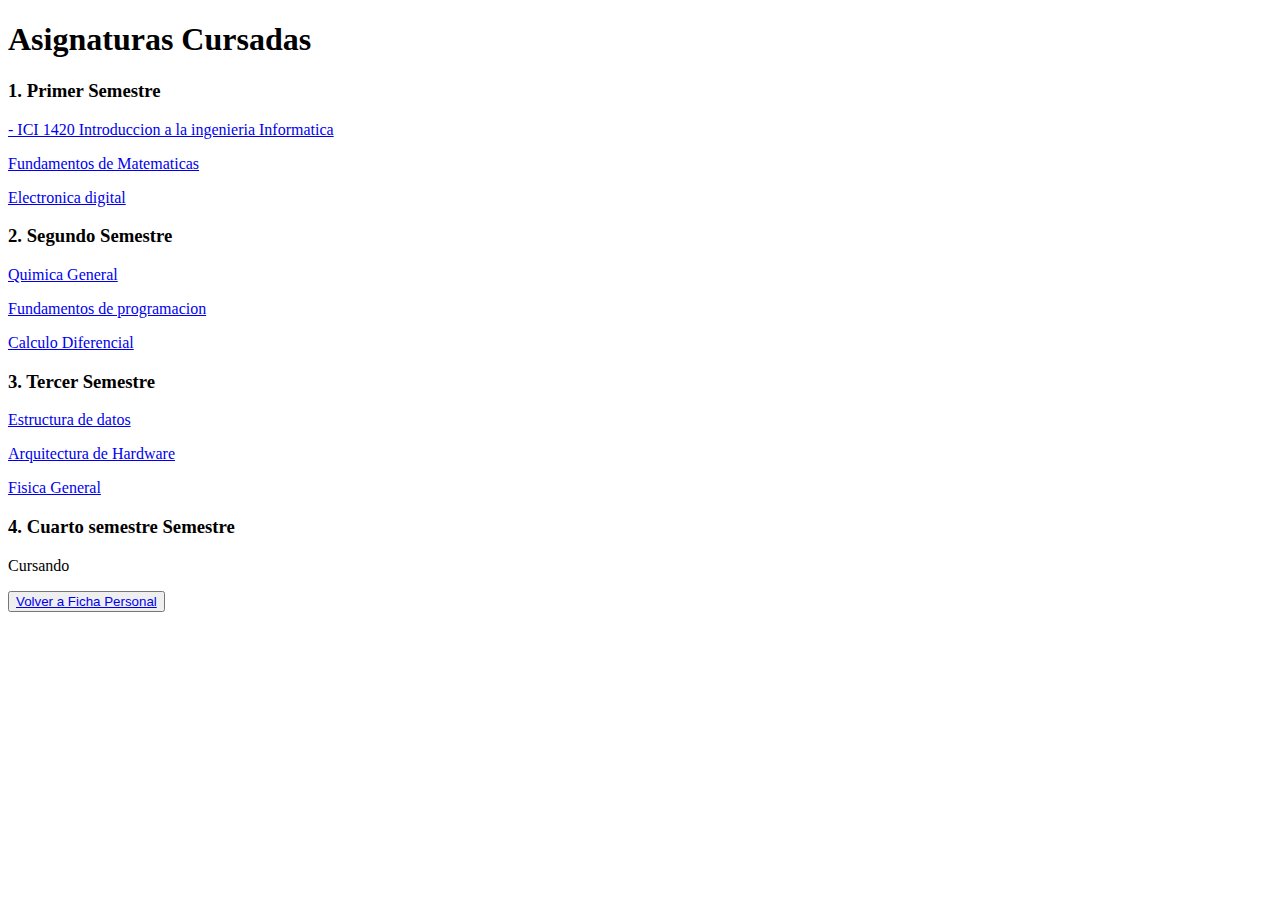
<file: Asignaturas_Cursadas.html>
<!DOCTYPE html>
<html>
    <head><h1>Asignaturas Cursadas</h1></head>
    <body>
        <h3>1. Primer Semestre </h3>
        <p></p>
            <a href="ICI1420.html">- ICI 1420 Introduccion a la ingenieria Informatica</a>
            <p></p>
            <a href="MAT1197.html">Fundamentos de Matematicas</a>
            <p></p>
            <a href="ICI1140.html">Electronica digital</a>
        <h3>2. Segundo Semestre </h3>
        <p></p>
            <a href="QUI1138.html">Quimica General</a>
            <p></p>
            <a href="ICI1142.html">Fundamentos de programacion</a>
            <p></p>
            <a href="MAT1177.html">Calculo Diferencial</a>
        <h3>3. Tercer Semestre </h3>
            <a href="ICI2240.html">Estructura de datos</a>
            <p></p>
            <a href="ICI2340.html">Arquitectura de Hardware</a>
            <p></p>
            <a href="FIS2115.html">Fisica General</a>
        <h3>4. Cuarto semestre Semestre </h3>
            <p>Cursando</p>
        
            <button><a href="index.html">Volver a Ficha Personal</a></button>
    </body>
</html>
</file>
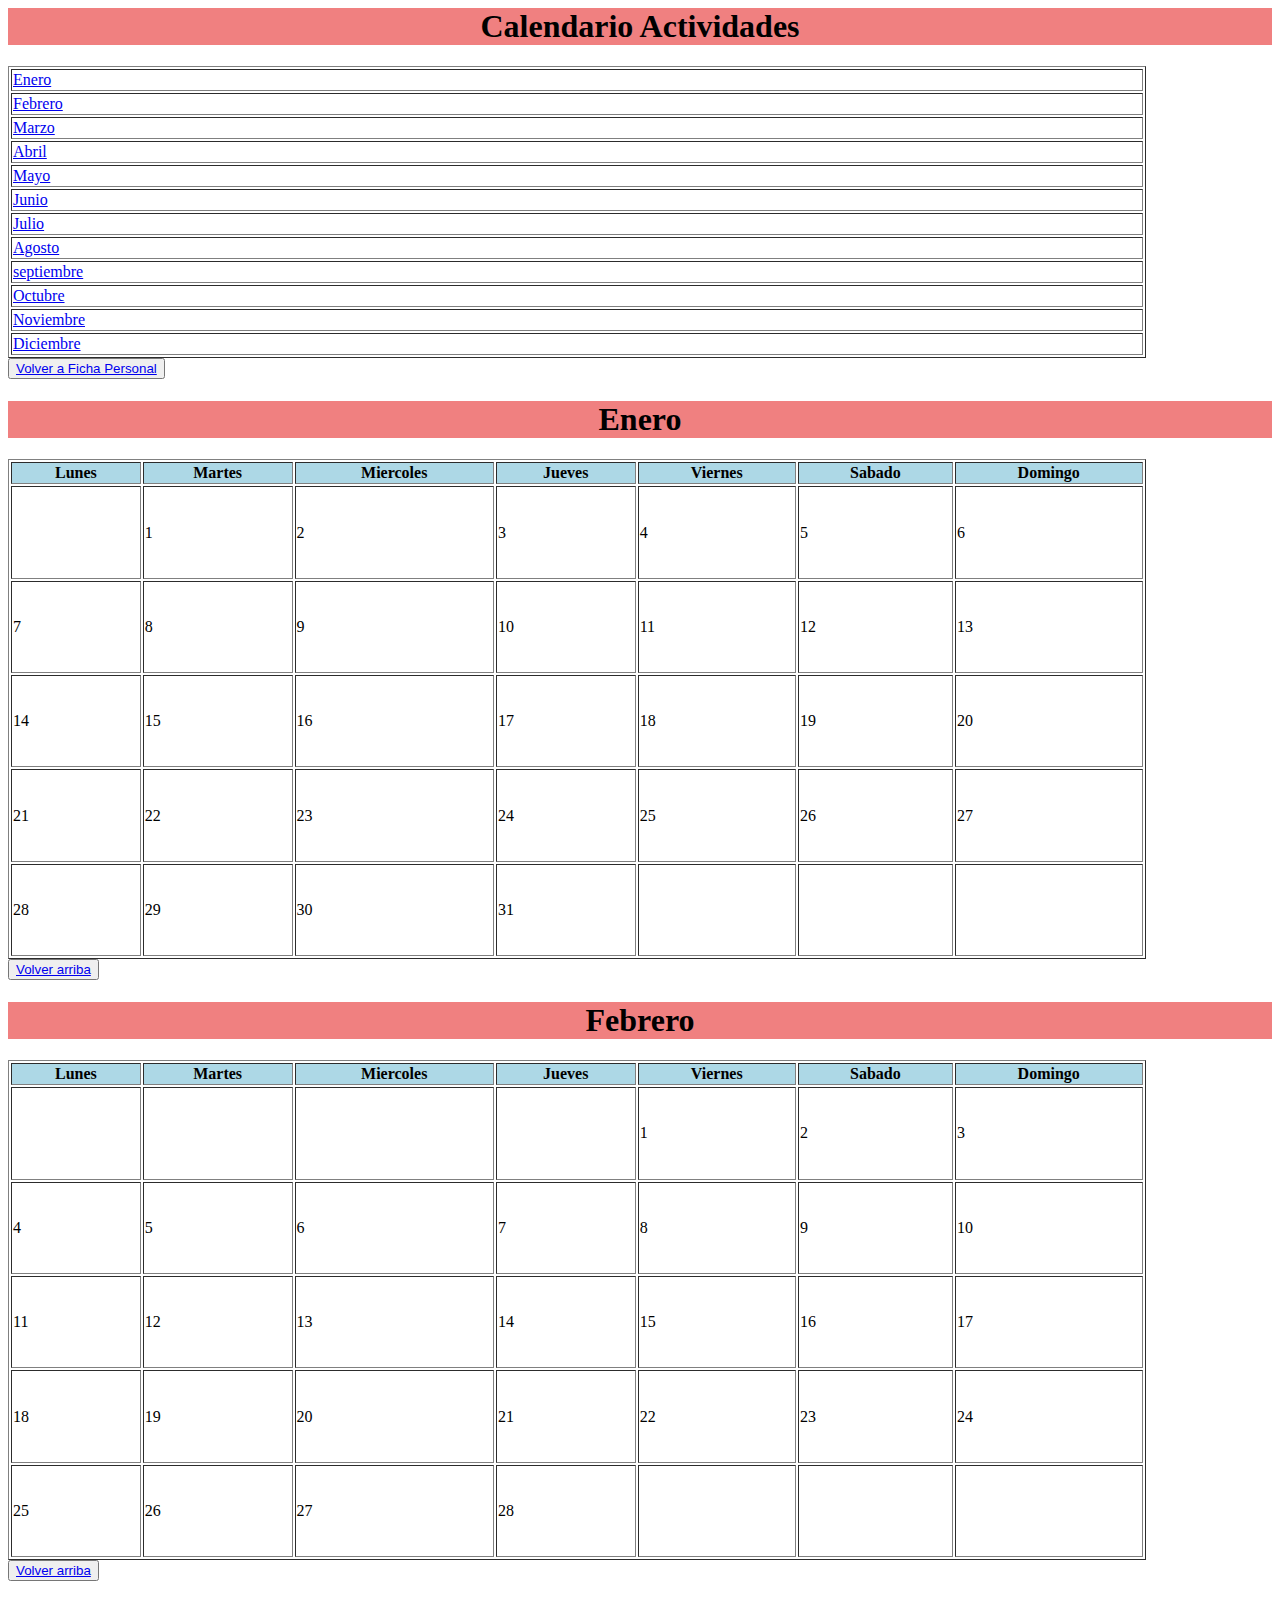
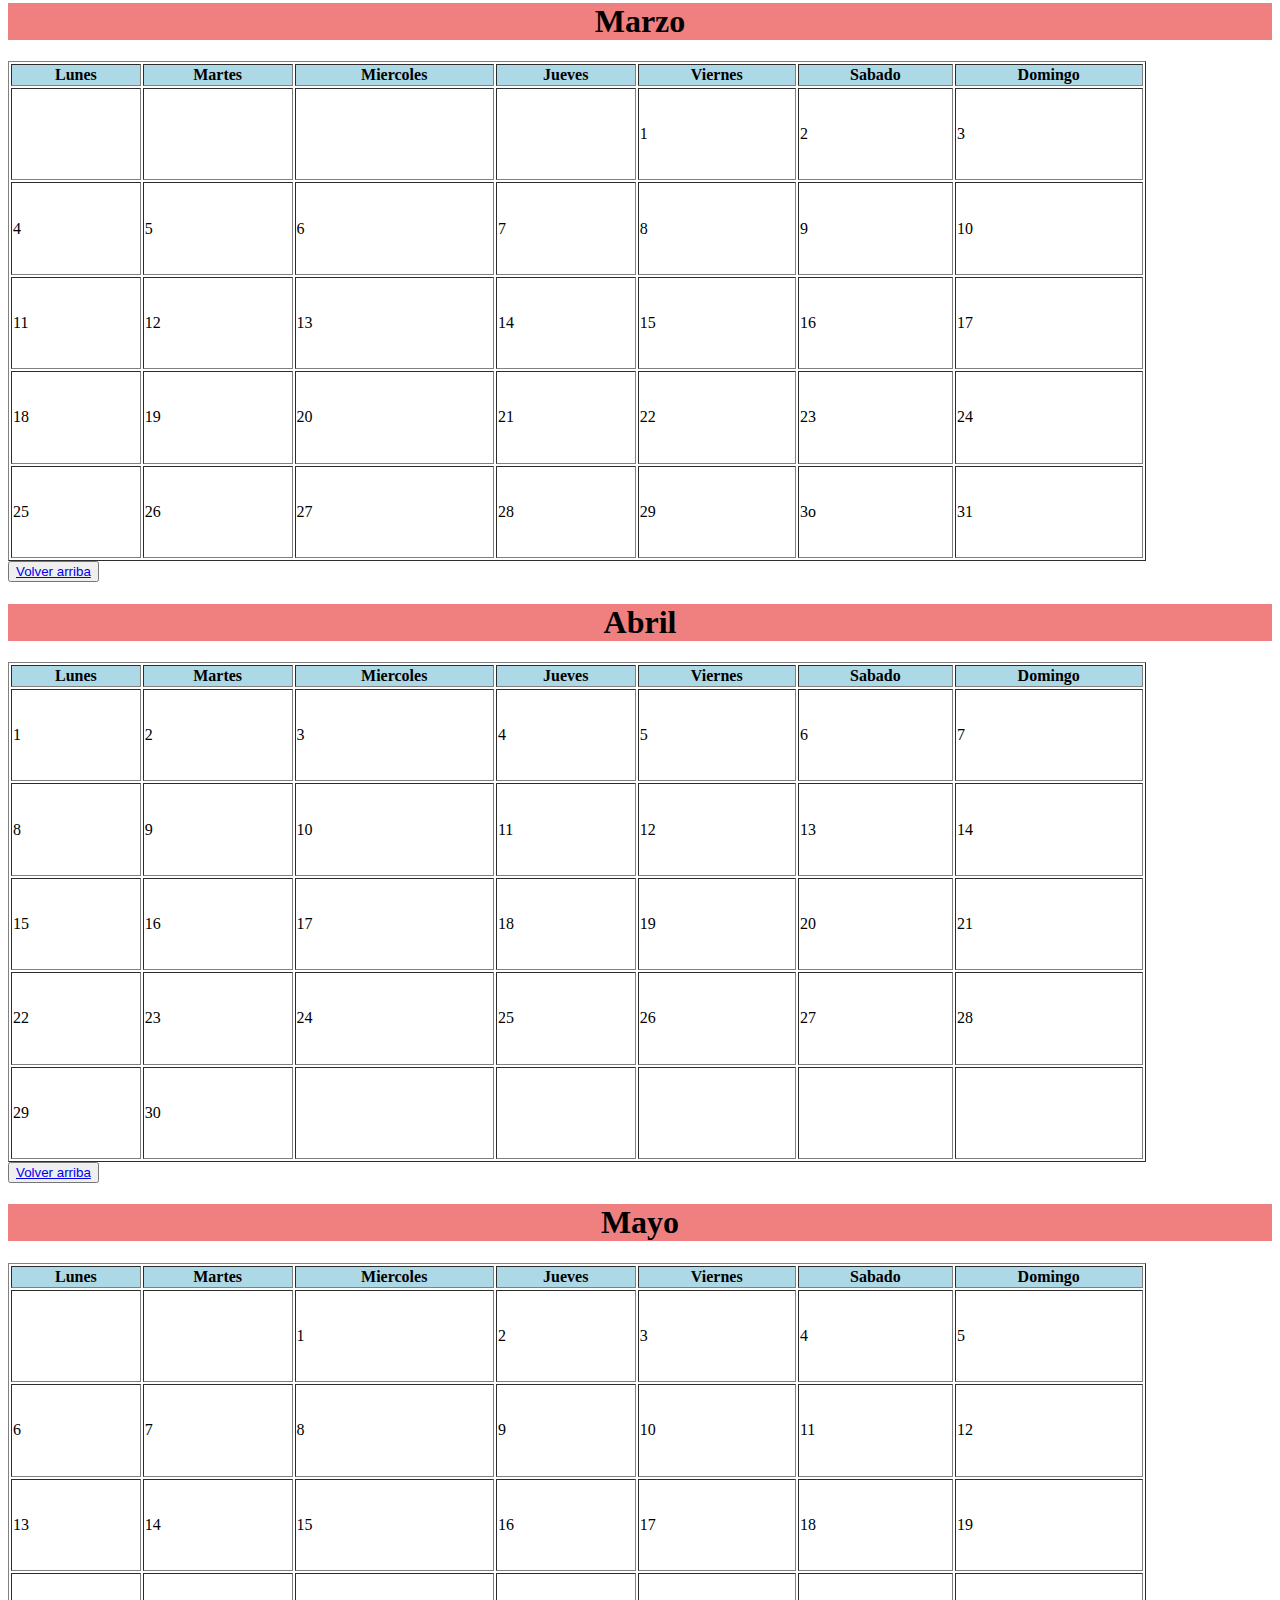
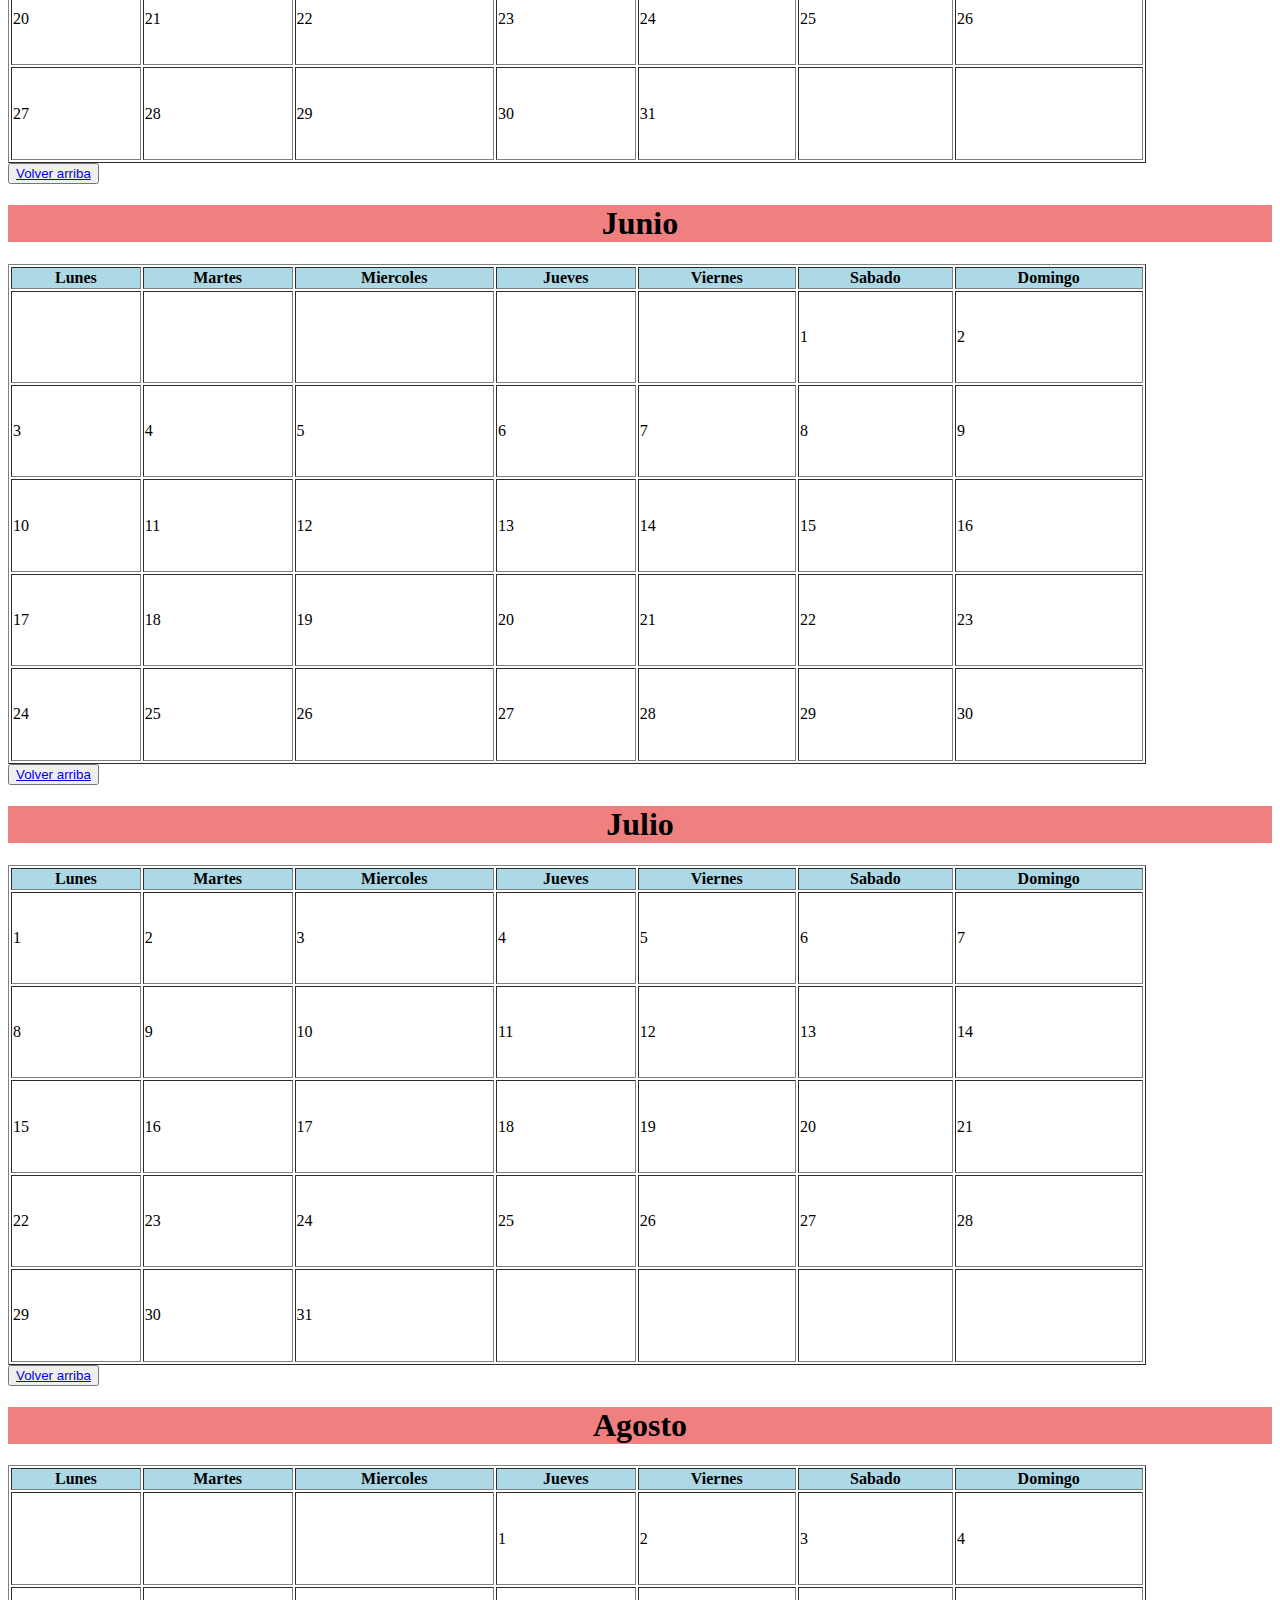
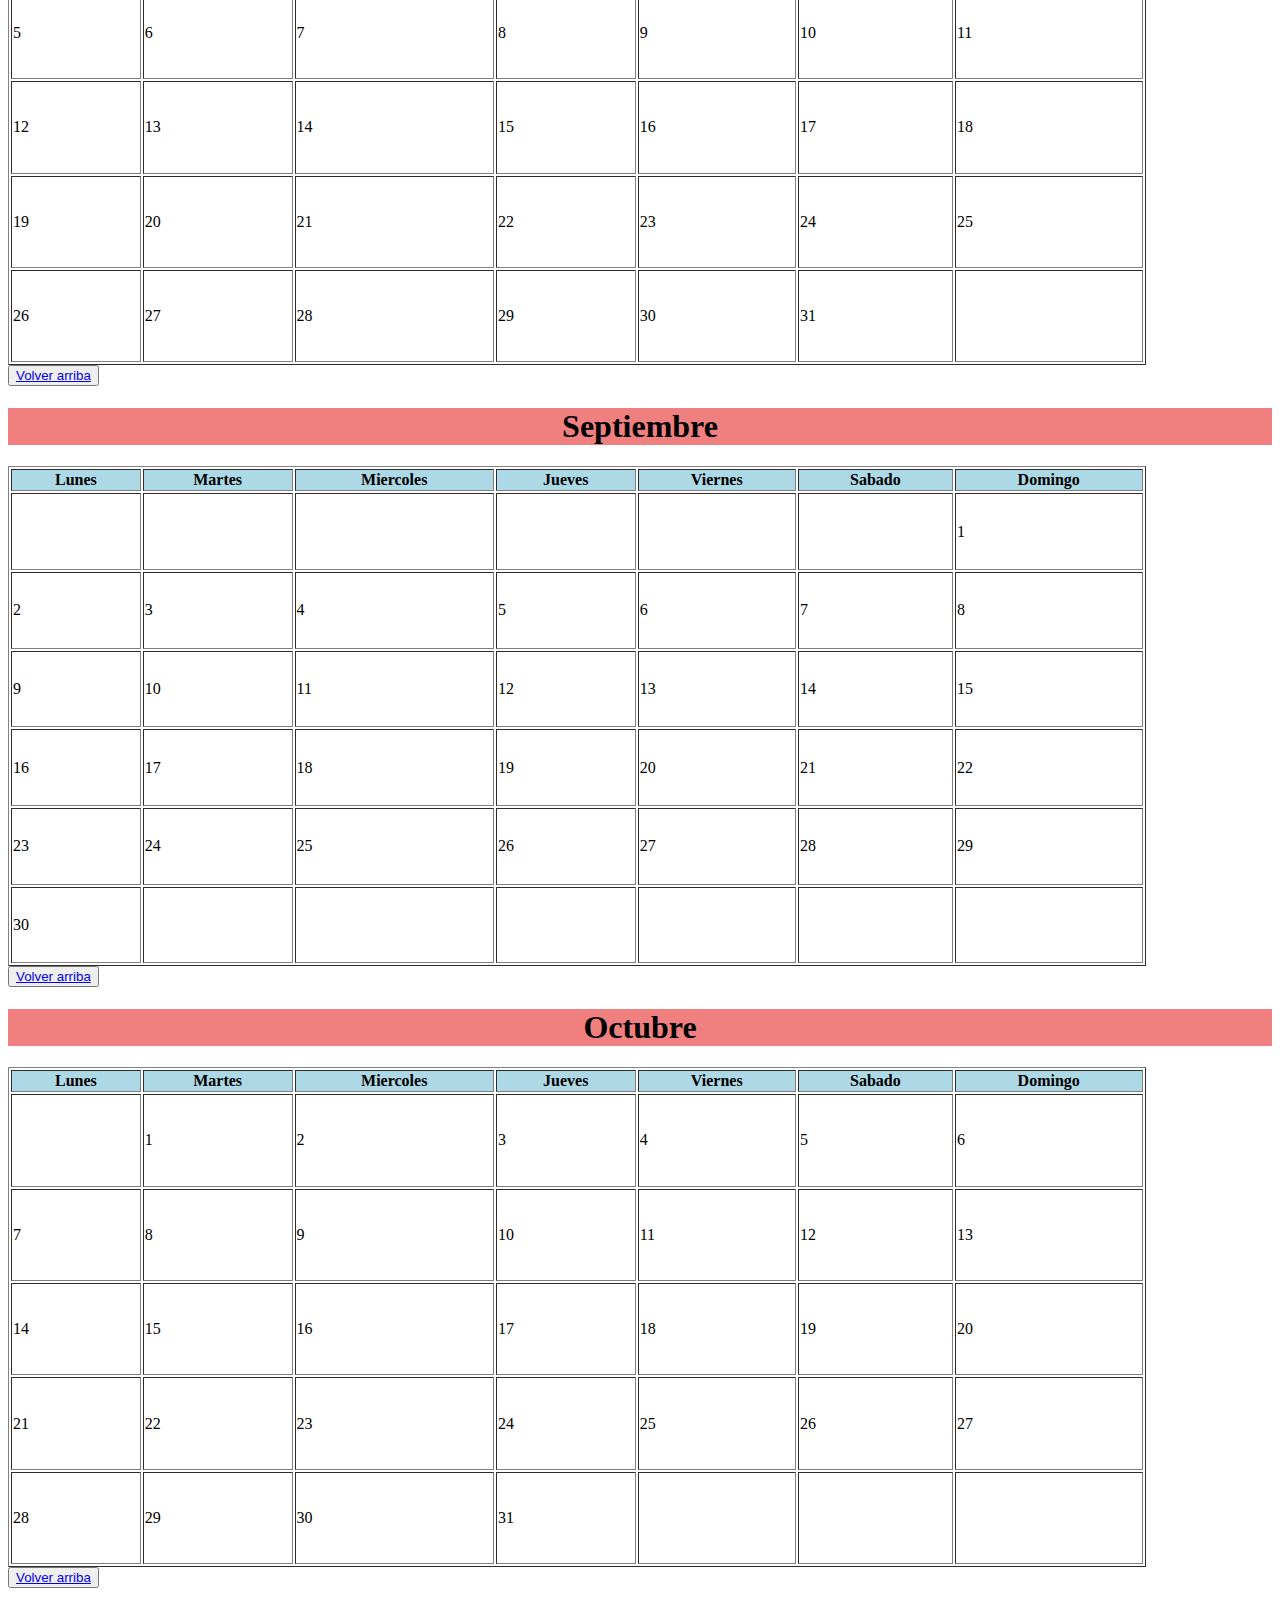
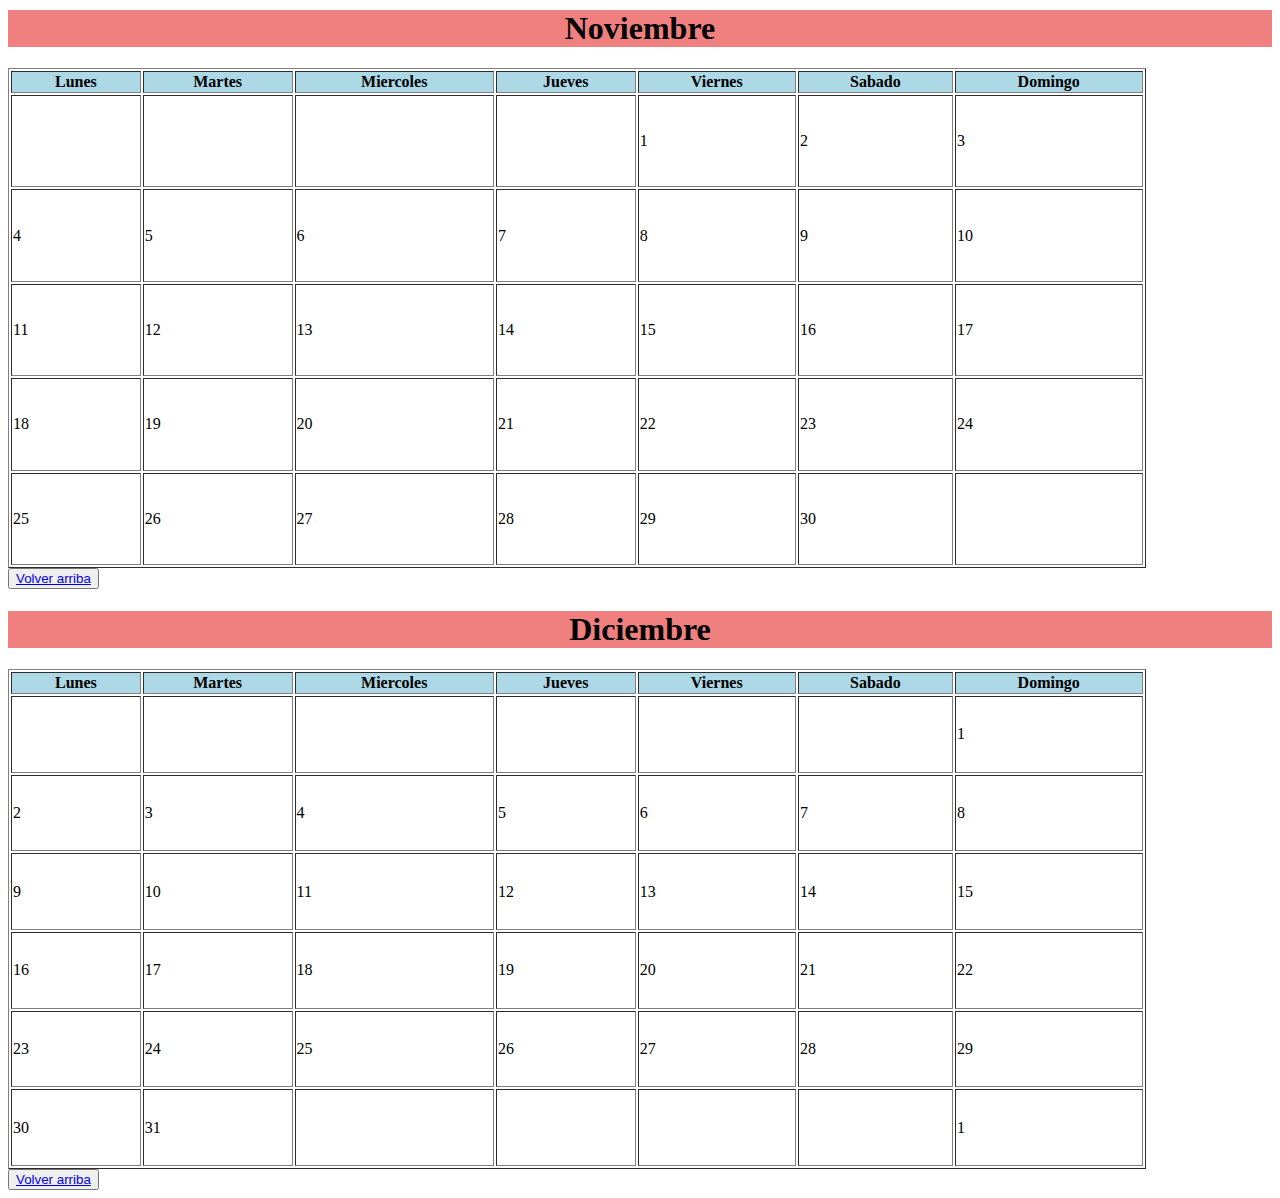
<file: Calendario_Actividades.html>
<head>
    <link rel="stylesheet" href="Calendario.css">
</head>
<body>
    <h1>Calendario Actividades</h1>
    <a id ="Meses"></a>
        <table style="width: 90%" border="1">
            <tbody>
                <tr>
                    <td><a href="#Enero">Enero  </a> </td>
                </tr>
                <tr>
                    <td><a href="#Febrero">Febrero</a></td>
                </tr>
                <tr>
                    <td> <a href="#Marzo">Marzo</a></td>
                </tr>
                <tr>
                    <td> <a href="#Abril">Abril</a></td>
                </tr>
                <tr>
                    <td> <a href="#Mayo">Mayo</a></td>
                </tr>
                <tr>
                    <td> <a href="#Junio">Junio</a></td>
                </tr>
                <tr>
                    <td> <a href="#Julio">Julio</a></td>
                </tr>
                <tr>
                    <td> <a href="#Agosto">Agosto</a></td>
                </tr>
                <tr>
                    <td> <a href="#Septiembre">septiembre</a></td>
                </tr>
                <tr>
                    <td> <a href="#Octubre">Octubre</a></td>
                </tr>
                <tr>
                    <td> <a href="#Noviembre">Noviembre</a></td>
                </tr>
                <tr>
                    <td> <a href="#Diciembre">Diciembre</a></td>
                </tr>
            </tbody>
        </table>
        <button><a href="index.html">Volver a Ficha Personal</a></button>
    <h1><a id ="Enero">Enero</a></h1>
    <table style="width:90% ;height: 500"  border="1">
        <thead>
            <th>Lunes</th>
            <th>Martes</th>
            <th>Miercoles</th>
            <th>Jueves</th>
            <th>Viernes</th>
            <th>Sabado</th>
            <th>Domingo</th>
        </thead>
    <tbody>
        <tr>
            <td></td>
            <td>1</td>
            <td>2</td>
            <td>3</td>
            <td>4</td>
            <td>5</td>
            <td>6</td>
        </tr>
        <tr>
            <td>7</td>
            <td>8</td>
            <td>9</td>
            <td>10</td>
            <td>11</td>
            <td>12</td>
            <td>13</td>
        </tr>
        <tr>
            <td>14</td>
            <td>15</td>
            <td>16</td>
            <td>17</td>
            <td>18</td>
            <td>19</td>
            <td>20</td>
        </tr>
        <tr>
            <td>21</td>
            <td>22</td>
            <td>23</td>
            <td>24</td>
            <td>25</td>
            <td>26</td>
            <td>27</td>
        </tr>
        <tr>
            <td>28</td>
            <td>29</td>
            <td>30</td>
            <td>31</td>
            <td></td>
            <td></td>
            <td></td>
        </tr>
    </tbody>
    </table>
    <button><a href="#Meses">Volver arriba  </a></button>
    <h1><a id ="Febrero">Febrero</a></h1>
    <table style="width:90% ;height: 500" border="1">
        <thead>
            <th>Lunes</th>
            <th>Martes</th>
            <th>Miercoles</th>
            <th>Jueves</th>
            <th>Viernes</th>
            <th>Sabado</th>
            <th>Domingo</th>
        </thead>
        <tbody>
        <tr>
            <td></td>
            <td></td>
            <td></td>
            <td></td>
            <td>1</td>
            <td>2</td>
            <td>3</td>
        </tr>
        <tr>
            <td>4</td>
            <td>5</td>
            <td>6</td>
            <td>7</td>
            <td>8</td>
            <td>9</td>
            <td>10</td>
        </tr>
        <tr>
            <td>11</td>
            <td>12</td>
            <td>13</td>
            <td>14</td>
            <td>15</td>
            <td>16</td>
            <td>17</td>
        </tr>
        <tr>
            <td>18</td>
            <td>19</td>
            <td>20</td>
            <td>21</td>
            <td>22</td>
            <td>23</td>
            <td>24</td>
        </tr>
        <tr>
            <td>25</td>
            <td>26</td>
            <td>27</td>
            <td>28</td>
            <td></td>
            <td></td>
            <td></td>
        </tr>
    </tbody>
    </table>
    <button><a href="#Meses">Volver arriba  </a></button>
    <h1><a id ="Marzo">Marzo</a></h1>
    <table style="width:90% ;height: 500" border="1">
        <thead>
            <th>Lunes</th>
            <th>Martes</th>
            <th>Miercoles</th>
            <th>Jueves</th>
            <th>Viernes</th>
            <th>Sabado</th>
            <th>Domingo</th>
        </thead>
        <tr>
            <td></td>
            <td></td>
            <td></td>
            <td></td>
            <td>1</td>
            <td>2</td>
            <td>3</td>
        </tr>
        <tr>
            <td>4</td>
            <td>5</td>
            <td>6</td>
            <td>7</td>
            <td>8</td>
            <td>9</td>
            <td>10</td>
        </tr>
        <tr>
            <td>11</td>
            <td>12</td>
            <td>13</td>
            <td>14</td>
            <td>15</td>
            <td>16</td>
            <td>17</td>
        </tr>
        <tr>
            <td>18</td>
            <td>19</td>
            <td>20</td>
            <td>21</td>
            <td>22</td>
            <td>23</td>
            <td>24</td>
        </tr>
        <tr>
            <td>25</td>
            <td>26</td>
            <td>27</td>
            <td>28</td>
            <td>29</td>
            <td>3o</td>
            <td>31</td>
        </tr>
    </table>
    <button><a href="#Meses">Volver arriba  </a></button>
    <h1><a id ="Abril">Abril</a></h1>
    <table style="width:90% ;height: 500" border="1">
        <thead>
            <th>Lunes</th>
            <th>Martes</th>
            <th>Miercoles</th>
            <th>Jueves</th>
            <th>Viernes</th>
            <th>Sabado</th>
            <th>Domingo</th>
        </thead>
        <tr>
            <td>1</td>
            <td>2</td>
            <td>3</td>
            <td>4</td>
            <td>5</td>
            <td>6</td>
            <td>7</td>
        </tr>
        <tr>
            <td>8</td>
            <td>9</td>
            <td>10</td>
            <td>11</td>
            <td>12</td>
            <td>13</td>
            <td>14</td>
        </tr>
        <tr>
            <td>15</td>
            <td>16</td>
            <td>17</td>
            <td>18</td>
            <td>19</td>
            <td>20</td>
            <td>21</td>
        </tr>
        <tr>
            <td>22</td>
            <td>23</td>
            <td>24</td>
            <td>25</td>
            <td>26</td>
            <td>27</td>
            <td>28</td>
        </tr>
        <tr>
            <td>29</td>
            <td>30</td>
            <td></td>
            <td></td>
            <td></td>
            <td></td>
            <td></td>
        </tr>
    </table>
    <button><a href="#Meses">Volver arriba  </a></button>
    <h1><a id ="Mayo">Mayo</a></h1>
    <table style="width:90% ;height: 500" border="1">
        <thead>
            <th>Lunes</th>
            <th>Martes</th>
            <th>Miercoles</th>
            <th>Jueves</th>
            <th>Viernes</th>
            <th>Sabado</th>
            <th>Domingo</th>
        </thead>
        <tr>
            <td></td>
            <td></td>
            <td>1</td>
            <td>2</td>
            <td>3</td>
            <td>4</td>
            <td>5</td>
        </tr>
        <tr>
            <td>6</td>
            <td>7</td>
            <td>8</td>
            <td>9</td>
            <td>10</td>
            <td>11</td>
            <td>12</td>
        </tr>
        <tr>
            <td>13</td>
            <td>14</td>
            <td>15</td>
            <td>16</td>
            <td>17</td>
            <td>18</td>
            <td>19</td>
        </tr>
        <tr>
            <td>20</td>
            <td>21</td>
            <td>22</td>
            <td>23</td>
            <td>24</td>
            <td>25</td>
            <td>26</td>
        </tr>
        <tr>
            <td>27</td>
            <td>28</td>
            <td>29</td>
            <td>30</td>
            <td>31</td>
            <td></td>
            <td></td>
        </tr>
    </table>
    <button><a href="#Meses">Volver arriba  </a></button>
    <h1><a id ="Junio">Junio</a></h1>
    <table style="width:90% ;height: 500" border="1">
        <thead>
            <th>Lunes</th>
            <th>Martes</th>
            <th>Miercoles</th>
            <th>Jueves</th>
            <th>Viernes</th>
            <th>Sabado</th>
            <th>Domingo</th>
        </thead>
        <tr>
            <td></td>
            <td></td>
            <td></td>
            <td></td>
            <td></td>
            <td>1</td>
            <td>2</td>
        </tr>
        <tr>
            <td>3</td>
            <td>4</td>
            <td>5</td>
            <td>6</td>
            <td>7</td>
            <td>8</td>
            <td>9</td>
        </tr>
        <tr>
            <td>10</td>
            <td>11</td>
            <td>12</td>
            <td>13</td>
            <td>14</td>
            <td>15</td>
            <td>16</td>
        </tr>
        <tr>
            <td>17</td>
            <td>18</td>
            <td>19</td>
            <td>20</td>
            <td>21</td>
            <td>22</td>
            <td>23</td>
        </tr>
        <tr>
            <td>24</td>
            <td>25</td>
            <td>26</td>
            <td>27</td>
            <td>28</td>
            <td>29</td>
            <td>30</td>
        </tr>
    </table>
    <button><a href="#Meses">Volver arriba  </a></button>
    <h1><a id ="Julio">Julio</a></h1>
    <table style="width:90% ;height: 500" border="1">
        <thead>
            <th>Lunes</th>
            <th>Martes</th>
            <th>Miercoles</th>
            <th>Jueves</th>
            <th>Viernes</th>
            <th>Sabado</th>
            <th>Domingo</th>
        </thead>
        <tr>
            <td>1</td>
            <td>2</td>
            <td>3</td>
            <td>4</td>
            <td>5</td>
            <td>6</td>
            <td>7</td>
        </tr>
        <tr>
            <td>8</td>
            <td>9</td>
            <td>10</td>
            <td>11</td>
            <td>12</td>
            <td>13</td>
            <td>14</td>
        </tr>
        <tr>
            <td>15</td>
            <td>16</td>
            <td>17</td>
            <td>18</td>
            <td>19</td>
            <td>20</td>
            <td>21</td>
        </tr>
        <tr>
            <td>22</td>
            <td>23</td>
            <td>24</td>
            <td>25</td>
            <td>26</td>
            <td>27</td>
            <td>28</td>
        </tr>
        <tr>
            <td>29</td>
            <td>30</td>
            <td>31</td>
            <td></td>
            <td></td>
            <td></td>
            <td></td>
        </tr>
    </table>
    <button><a href="#Meses">Volver arriba  </a></button>
    <h1><a id ="Agosto">Agosto</a></h1>
    <table style="width:90% ;height: 500" border="1">
        <thead>
            <th>Lunes</th>
            <th>Martes</th>
            <th>Miercoles</th>
            <th>Jueves</th>
            <th>Viernes</th>
            <th>Sabado</th>
            <th>Domingo</th>
        </thead>
        <tr>
            <td></td>
            <td></td>
            <td></td>
            <td>1</td>
            <td>2</td>
            <td>3</td>
            <td>4</td>
        </tr>
        <tr>
            <td>5</td>
            <td>6</td>
            <td>7</td>
            <td>8</td>
            <td>9</td>
            <td>10</td>
            <td>11</td>
        </tr>
        <tr>
            <td>12</td>
            <td>13</td>
            <td>14</td>
            <td>15</td>
            <td>16</td>
            <td>17</td>
            <td>18</td>
        </tr>
        <tr>
            <td>19</td>
            <td>20</td>
            <td>21</td>
            <td>22</td>
            <td>23</td>
            <td>24</td>
            <td>25</td>
        </tr>
        <tr>
            <td>26</td>
            <td>27</td>
            <td>28</td>
            <td>29</td>
            <td>30</td>
            <td>31</td>
            <td></td>
        </tr>
    </table>
    <button><a href="#Meses">Volver arriba  </a></button>
    <h1><a id ="Septiembre">Septiembre</a></h1>
    <table style="width:90% ;height: 500" border="1">
        <thead>
            <th>Lunes</th>
            <th>Martes</th>
            <th>Miercoles</th>
            <th>Jueves</th>
            <th>Viernes</th>
            <th>Sabado</th>
            <th>Domingo</th>
        </thead>
        <tr>
            <td></td>
            <td></td>
            <td></td>
            <td></td>
            <td></td>
            <td></td>
            <td>1</td>
        </tr>
        <tr>
            <td>2</td>
            <td>3</td>
            <td>4</td>
            <td>5</td>
            <td>6</td>
            <td>7</td>
            <td>8</td>
        </tr>
        <tr>
            <td>9</td>
            <td>10</td>
            <td>11</td>
            <td>12</td>
            <td>13</td>
            <td>14</td>
            <td>15</td>
        </tr>
        <tr>
            <td>16</td>
            <td>17</td>
            <td>18</td>
            <td>19</td>
            <td>20</td>
            <td>21</td>
            <td>22</td>
        </tr>
        <tr>
            <td>23</td>
            <td>24</td>
            <td>25</td>
            <td>26</td>
            <td>27</td>
            <td>28</td>
            <td>29</td>
        </tr>
        <tr>
            <td>30</td>
            <td></td>
            <td></td>
            <td></td>
            <td></td>
            <td></td>
            <td></td>
        </tr>
    </table>
    <button><a href="#Meses">Volver arriba  </a></button>
    <h1><a id ="Octubre">Octubre</a></h1>
    <table style="width:90% ;height: 500" border="1">
        <thead>
            <th>Lunes</th>
            <th>Martes</th>
            <th>Miercoles</th>
            <th>Jueves</th>
            <th>Viernes</th>
            <th>Sabado</th>
            <th>Domingo</th>
        </thead>
        <tr>
            <td></td>
            <td>1</td>
            <td>2</td>
            <td>3</td>
            <td>4</td>
            <td>5</td>
            <td>6</td>
        </tr>
        <tr>
            <td>7</td>
            <td>8</td>
            <td>9</td>
            <td>10</td>
            <td>11</td>
            <td>12</td>
            <td>13</td>
        </tr>
        <tr>
            <td>14</td>
            <td>15</td>
            <td>16</td>
            <td>17</td>
            <td>18</td>
            <td>19</td>
            <td>20</td>
        </tr>
        <tr>
            <td>21</td>
            <td>22</td>
            <td>23</td>
            <td>24</td>
            <td>25</td>
            <td>26</td>
            <td>27</td>
        </tr>
        <tr>
            <td>28</td>
            <td>29</td>
            <td>30</td>
            <td>31</td>
            <td></td>
            <td></td>
            <td></td>
        </tr>
    </table>
    <button><a href="#Meses">Volver arriba  </a></button>
    <h1><a id ="Noviembre">Noviembre</a></h1>
    <table style="width:90% ;height: 500" border="1">
        <thead>
            <th>Lunes</th>
            <th>Martes</th>
            <th>Miercoles</th>
            <th>Jueves</th>
            <th>Viernes</th>
            <th>Sabado</th>
            <th>Domingo</th>
        </thead>
        <tr>
            <td></td>
            <td></td>
            <td></td>
            <td></td>
            <td>1</td>
            <td>2</td>
            <td>3</td>
        </tr>
        <tr>
            <td>4</td>
            <td>5</td>
            <td>6</td>
            <td>7</td>
            <td>8</td>
            <td>9</td>
            <td>10</td>
        </tr>
        <tr>
            <td>11</td>
            <td>12</td>
            <td>13</td>
            <td>14</td>
            <td>15</td>
            <td>16</td>
            <td>17</td>
        </tr>
        <tr>
            <td>18</td>
            <td>19</td>
            <td>20</td>
            <td>21</td>
            <td>22</td>
            <td>23</td>
            <td>24</td>
        </tr>
        <tr>
            <td>25</td>
            <td>26</td>
            <td>27</td>
            <td>28</td>
            <td>29</td>
            <td>30</td>
            <td></td>
        </tr>
    </table>
    <button><a href="#Meses">Volver arriba  </a></button>
    <h1><a id ="Diciembre">Diciembre</a></h1>
    <table style="width:90% ;height: 500" border="1">
        <thead>
            <th>Lunes</th>
            <th>Martes</th>
            <th>Miercoles</th>
            <th>Jueves</th>
            <th>Viernes</th>
            <th>Sabado</th>
            <th>Domingo</th>
        </thead>
        <tr>
            <td></td>
            <td></td>
            <td></td>
            <td></td>
            <td></td>
            <td></td>
            <td>1</td>
        </tr>
        <tr>
            <td>2</td>
            <td>3</td>
            <td>4</td>
            <td>5</td>
            <td>6</td>
            <td>7</td>
            <td>8</td>
        </tr>
        <tr>
            <td>9</td>
            <td>10</td>
            <td>11</td>
            <td>12</td>
            <td>13</td>
            <td>14</td>
            <td>15</td>
        </tr>
        <tr>
            <td>16</td>
            <td>17</td>
            <td>18</td>
            <td>19</td>
            <td>20</td>
            <td>21</td>
            <td>22</td>
        </tr>
        <tr>
            <td>23</td>
            <td>24</td>
            <td>25</td>
            <td>26</td>
            <td>27</td>
            <td>28</td>
            <td>29</td>
        </tr>
        <tr>
            <td>30</td>
            <td>31</td>
            <td></td>
            <td></td>
            <td></td>
            <td></td>
            <td>1</td>
        </tr>
    </table>
    <button><a href="#Meses">Volver arriba  </a></button>
         
</body>
</file>
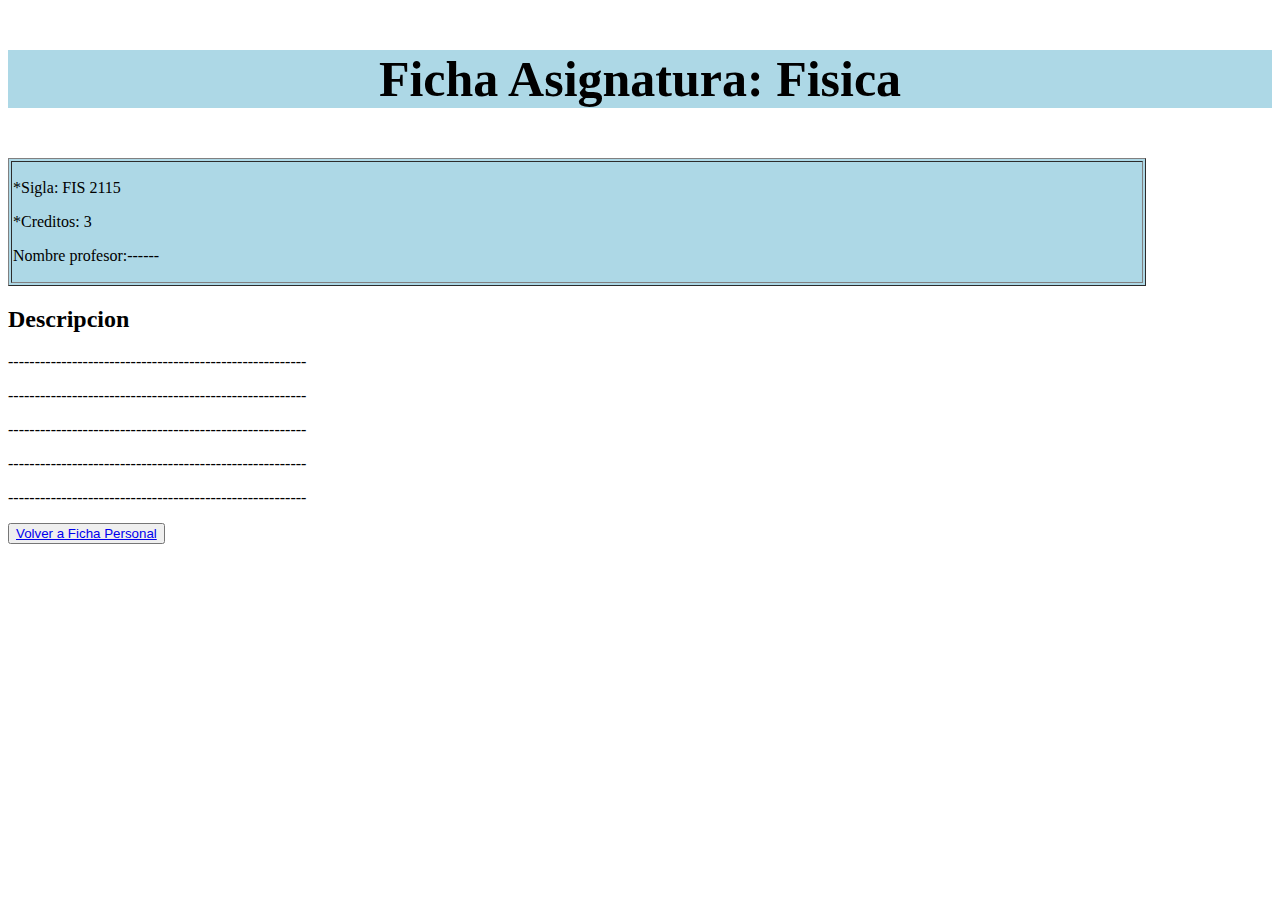
<file: FIS2115.html>
<!DOCTYPE html>
<html>
    <head>
        <title>
            <h1>FIS2115</h1>
        </title>
        <link rel="stylesheet" href="Ficha_Asignatura.css">
    </head>
    <body>
        <h1>
            <p>Ficha Asignatura: Fisica</p>
        </h1>
            <table style="width: 90%" border="1">

				<tr>
					<td>
                        <p>*Sigla: FIS 2115  </p>
                        <p>*Creditos: 3</p>
                        <p>Nombre profesor:------</p>
					</td>
				</tr>
				
            </table>
            <h2>Descripcion</h2>
            <p>--------------------------------------------------------</p> 
            <p>--------------------------------------------------------</p> 
            <p>--------------------------------------------------------</p> 
            <p>--------------------------------------------------------</p>
            <p>--------------------------------------------------------</p>
            <button><a href="index.html">Volver a Ficha Personal</a></button>
            
    </body>
    
</html>
</file>
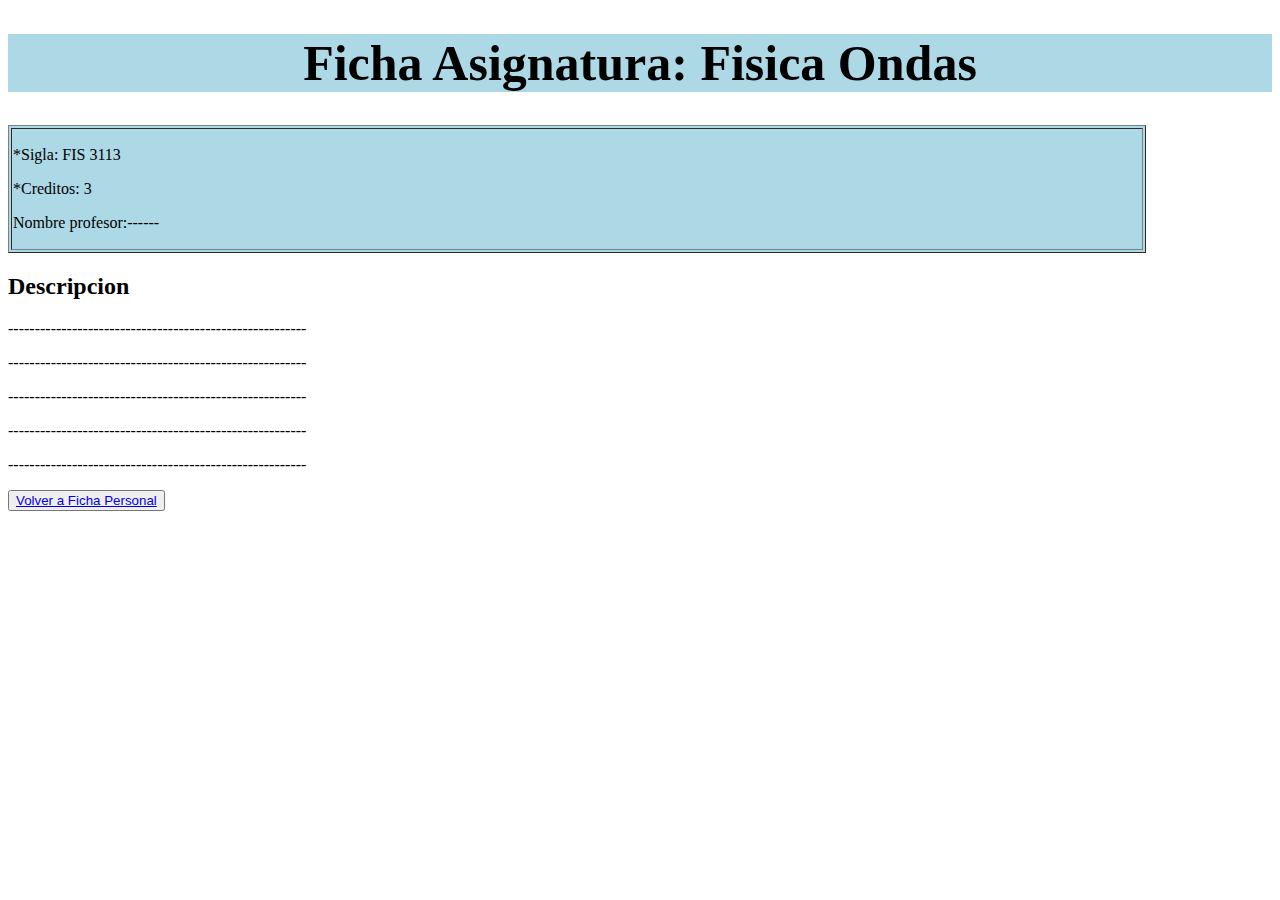
<file: FIS3113.html>
<!DOCTYPE html>
<html>
    <head>
        <title>
            <h1>FIS3113</h1>
        </title>
        <link rel="stylesheet" href="Ficha_Asignatura.css">
    </head>
    <body>
        <h1>Ficha Asignatura: Fisica Ondas </h1>
            <table style="width: 90%" border="1">

				<tr>
					<td>
                        <p>*Sigla: FIS 3113  </p>
                        <p>*Creditos: 3</p>
                        <p>Nombre profesor:------</p>
					</td>
				</tr>
				
            </table>
            <h2>Descripcion</h2>
            <p>--------------------------------------------------------</p> 
            <p>--------------------------------------------------------</p> 
            <p>--------------------------------------------------------</p> 
            <p>--------------------------------------------------------</p>
            <p>--------------------------------------------------------</p>
            <button><a href="index.html">Volver a Ficha Personal</a></button>
            
    </body>
    
</html>
</file>
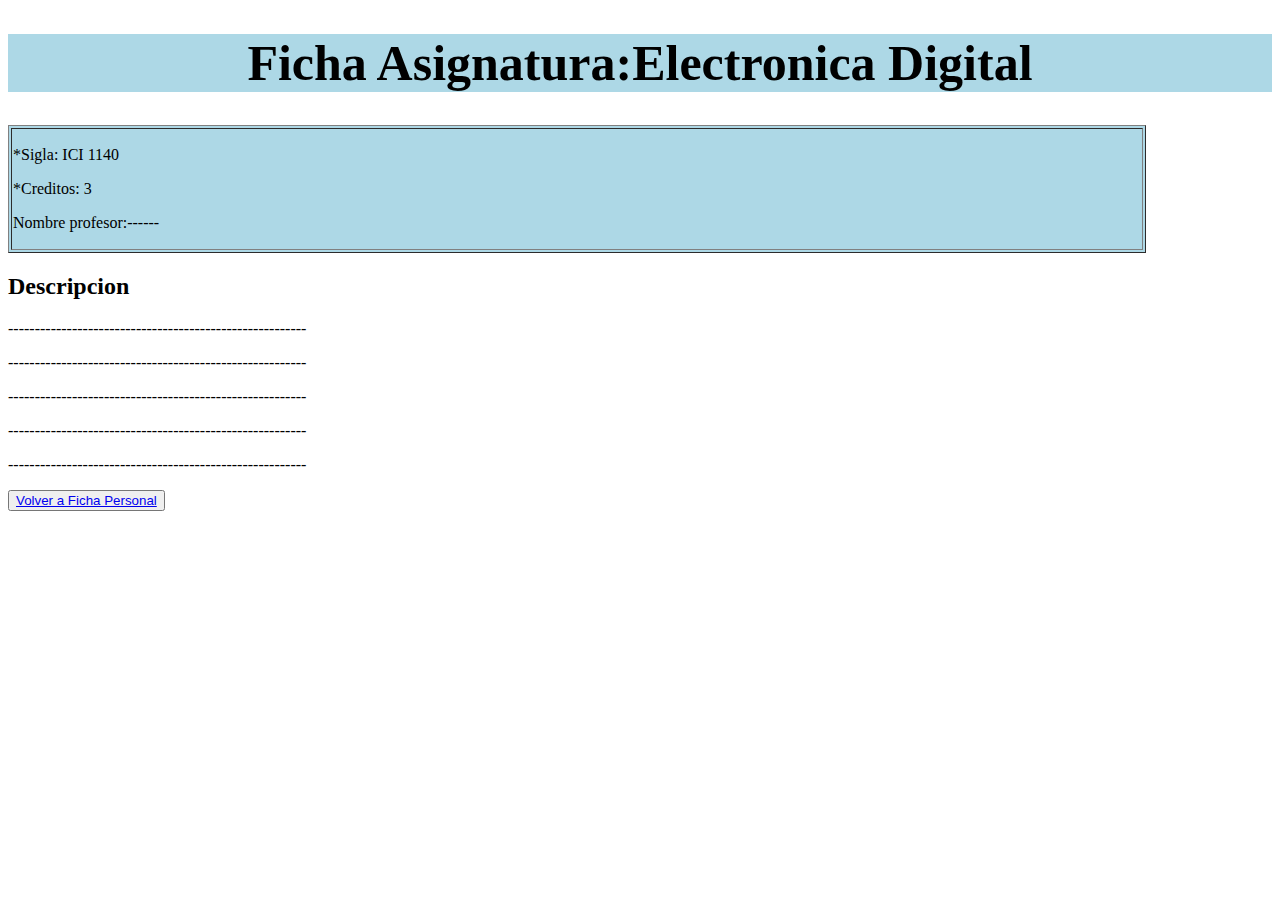
<file: ICI1140.html>
<!DOCTYPE html>
<html>
    <head>
        <title>
            <h1>ICI1140</h1>
        </title>
        <link rel="stylesheet" href="Ficha_Asignatura.css">
    </head>
    <body>
        <h1>Ficha Asignatura:Electronica Digital </h1>
            <table style="width: 90%" border="1">

				<tr>
					<td>
                        <p>*Sigla: ICI 1140  </p>
                        <p>*Creditos: 3</p>
                        <p>Nombre profesor:------</p>
					</td>
				</tr>
				
            </table>
            <h2>Descripcion</h2>
            <p>--------------------------------------------------------</p> 
            <p>--------------------------------------------------------</p> 
            <p>--------------------------------------------------------</p> 
            <p>--------------------------------------------------------</p>
            <p>--------------------------------------------------------</p>
            <button><a href="index.html">Volver a Ficha Personal</a></button>
            
    </body>
    
</html>
</file>
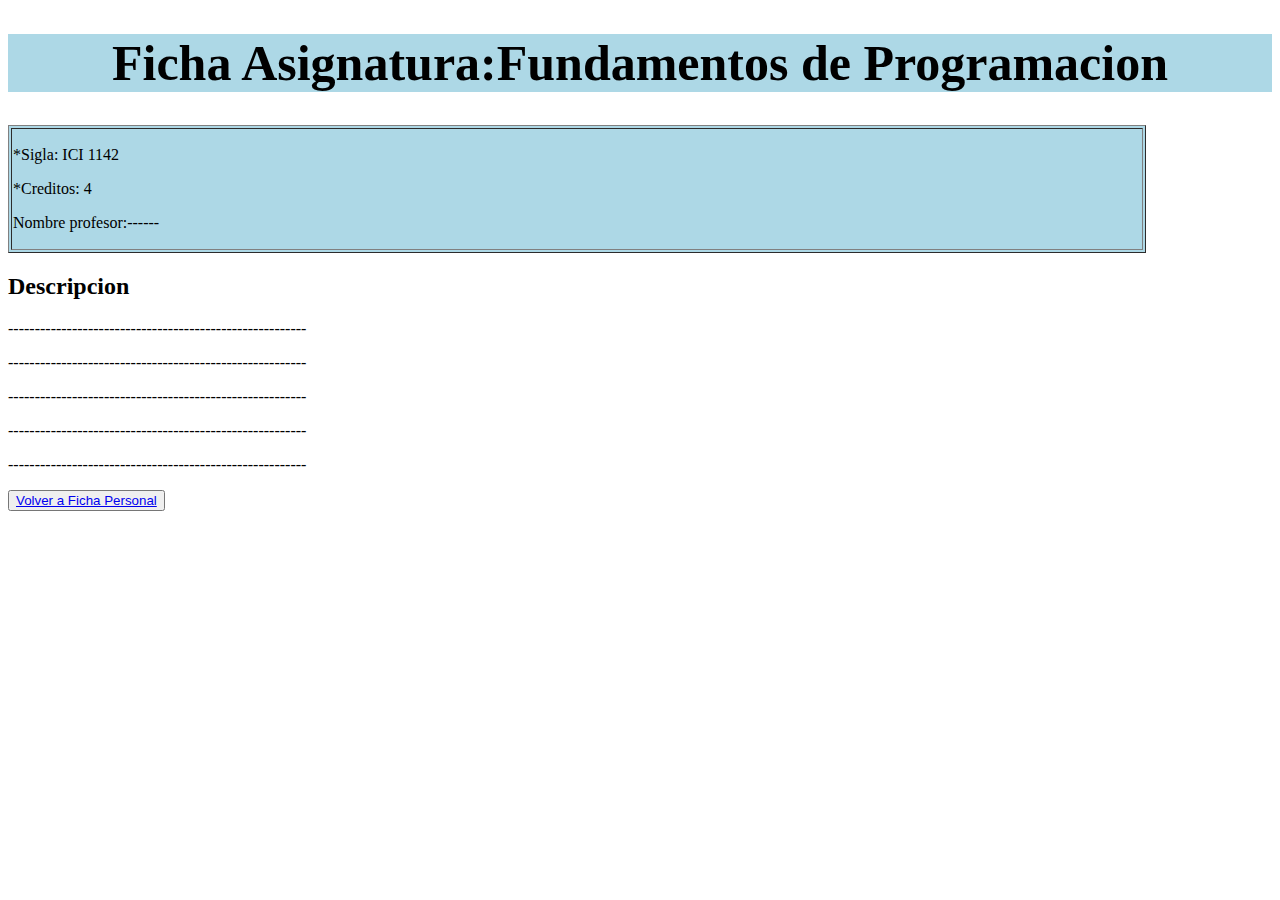
<file: ICI1142.html>
<!DOCTYPE html>
<html>
    <head>
        <title>
            <h1>ICI1142</h1>
        </title>
        <link rel="stylesheet" href="Ficha_Asignatura.css">
    </head>
    <body>
        <h1>Ficha Asignatura:Fundamentos de Programacion </h1>
            <table style="width: 90%" border="1">

				<tr>
					<td>
                        <p>*Sigla: ICI 1142  </p>
                        <p>*Creditos: 4</p>
                        <p>Nombre profesor:------</p>
					</td>
				</tr>
				
            </table>
            <h2>Descripcion</h2>
            <p>--------------------------------------------------------</p> 
            <p>--------------------------------------------------------</p> 
            <p>--------------------------------------------------------</p> 
            <p>--------------------------------------------------------</p>
            <p>--------------------------------------------------------</p>
            <button><a href="index.html">Volver a Ficha Personal</a></button>
            
    </body>
    
</html>
</file>
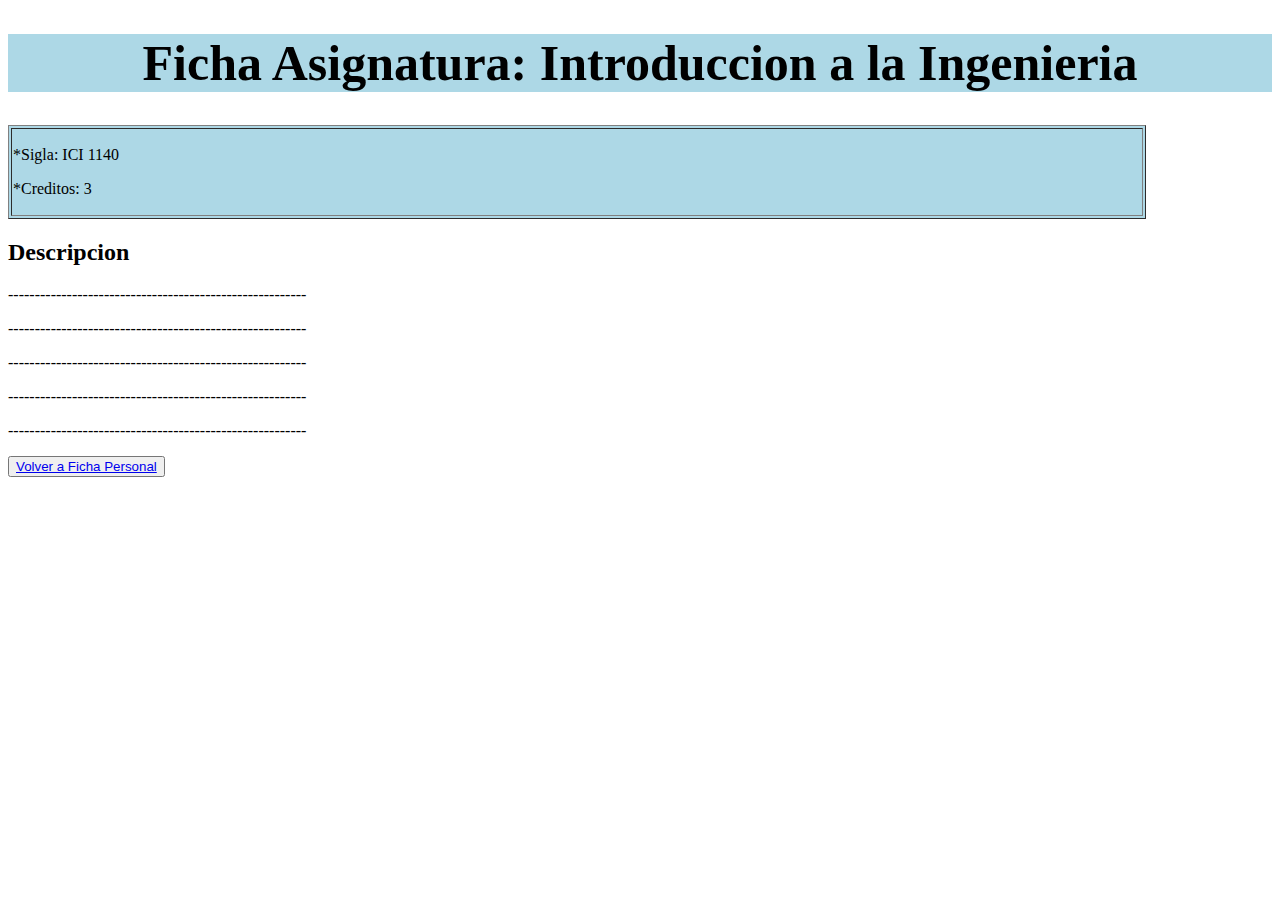
<file: ICI1420.html>
<!DOCTYPE html>
<html>
    <head>
        <title>
            <h1>ICI1420</h1>
        </title>
        <link rel="stylesheet" href="Ficha_Asignatura.css">
    </head>
    <body>
        <h1>Ficha Asignatura: Introduccion a la Ingenieria </h1>
            <table style="width: 90%" border="1">

				<tr>
					<td>
                        <p>*Sigla: ICI 1140  </p>
                        <p>*Creditos: 3</p>
					</td>
				</tr>
				
            </table>
            <h2>Descripcion</h2>
            <p>--------------------------------------------------------</p> 
            <p>--------------------------------------------------------</p> 
            <p>--------------------------------------------------------</p> 
            <p>--------------------------------------------------------</p>
            <p>--------------------------------------------------------</p>
            <button><a href="index.html">Volver a Ficha Personal</a></button>
            
    </body>
    
</html>
</file>
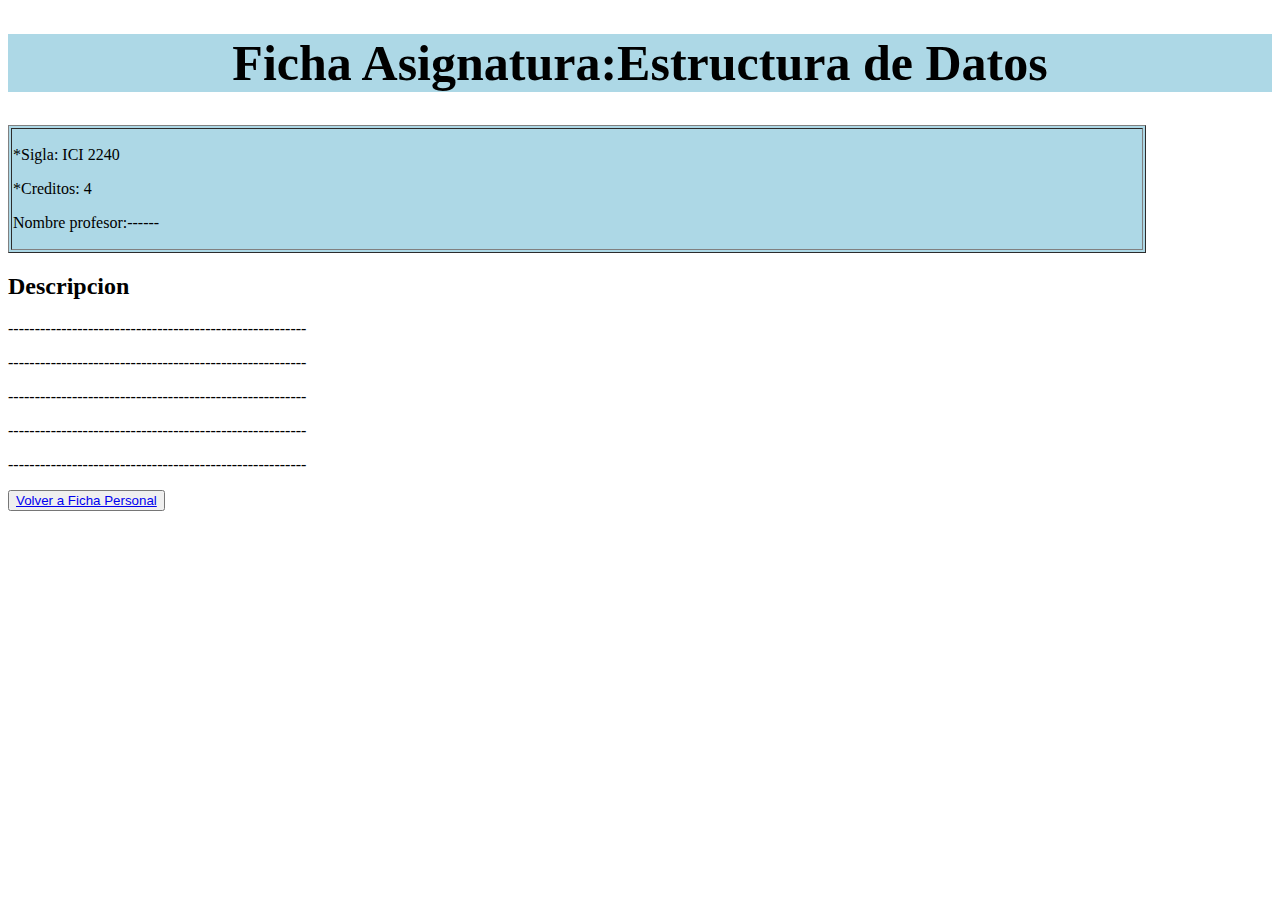
<file: ICI2240.html>
<!DOCTYPE html>
<html>
    <head>
        <title>
            <h1>ICI2240</h1>
        </title>
        <link rel="stylesheet" href="Ficha_Asignatura.css">
    </head>
    <body>
        <h1>Ficha Asignatura:Estructura de Datos </h1>
            <table style="width: 90%" border="1">

				<tr>
					<td>
                        <p>*Sigla: ICI 2240  </p>
                        <p>*Creditos: 4</p>
                        <p>Nombre profesor:------</p>
					</td>
				</tr>
				
            </table>
            <h2>Descripcion</h2>
            <p>--------------------------------------------------------</p> 
            <p>--------------------------------------------------------</p> 
            <p>--------------------------------------------------------</p> 
            <p>--------------------------------------------------------</p>
            <p>--------------------------------------------------------</p>
            <button><a href="index.html">Volver a Ficha Personal</a></button>
            
    </body>
    
</html>
</file>
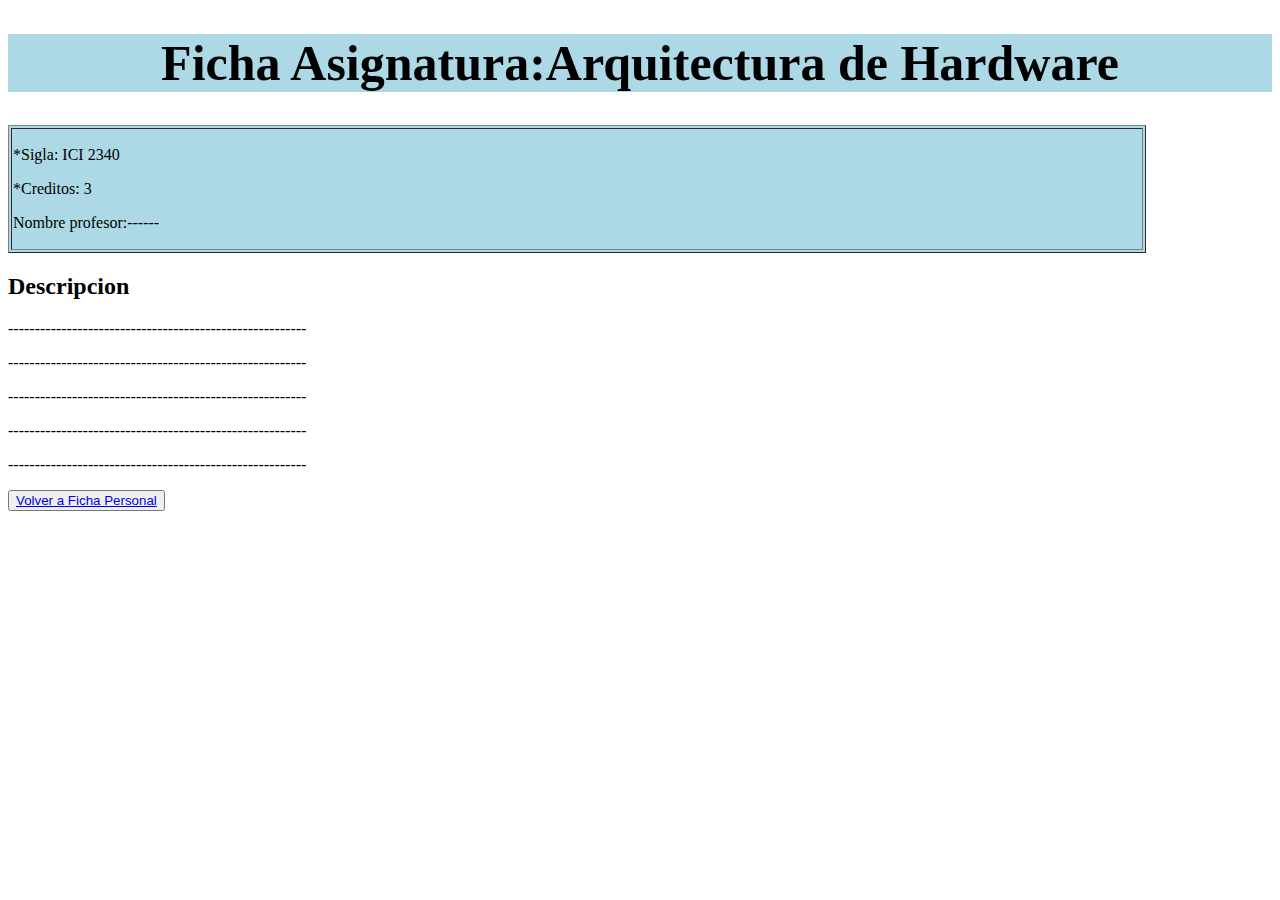
<file: ICI2340.html>
<!DOCTYPE html>
<html>
    <head>
        <title>
            <h1>ICI1140</h1>
        </title>
        <link rel="stylesheet" href="Ficha_Asignatura.css">
    </head>
    <body>
        <h1>Ficha Asignatura:Arquitectura de Hardware</h1>
            <table style="width: 90%" border="1">

				<tr>
					<td>
                        <p>*Sigla: ICI 2340  </p>
                        <p>*Creditos: 3</p>
                        <p>Nombre profesor:------</p>
					</td>
				</tr>
				
            </table>
            <h2>Descripcion</h2>
            <p>--------------------------------------------------------</p> 
            <p>--------------------------------------------------------</p> 
            <p>--------------------------------------------------------</p> 
            <p>--------------------------------------------------------</p>
            <p>--------------------------------------------------------</p>
            <button><a href="index.html">Volver a Ficha Personal</a></button>
            
    </body>
    
</html>
</file>
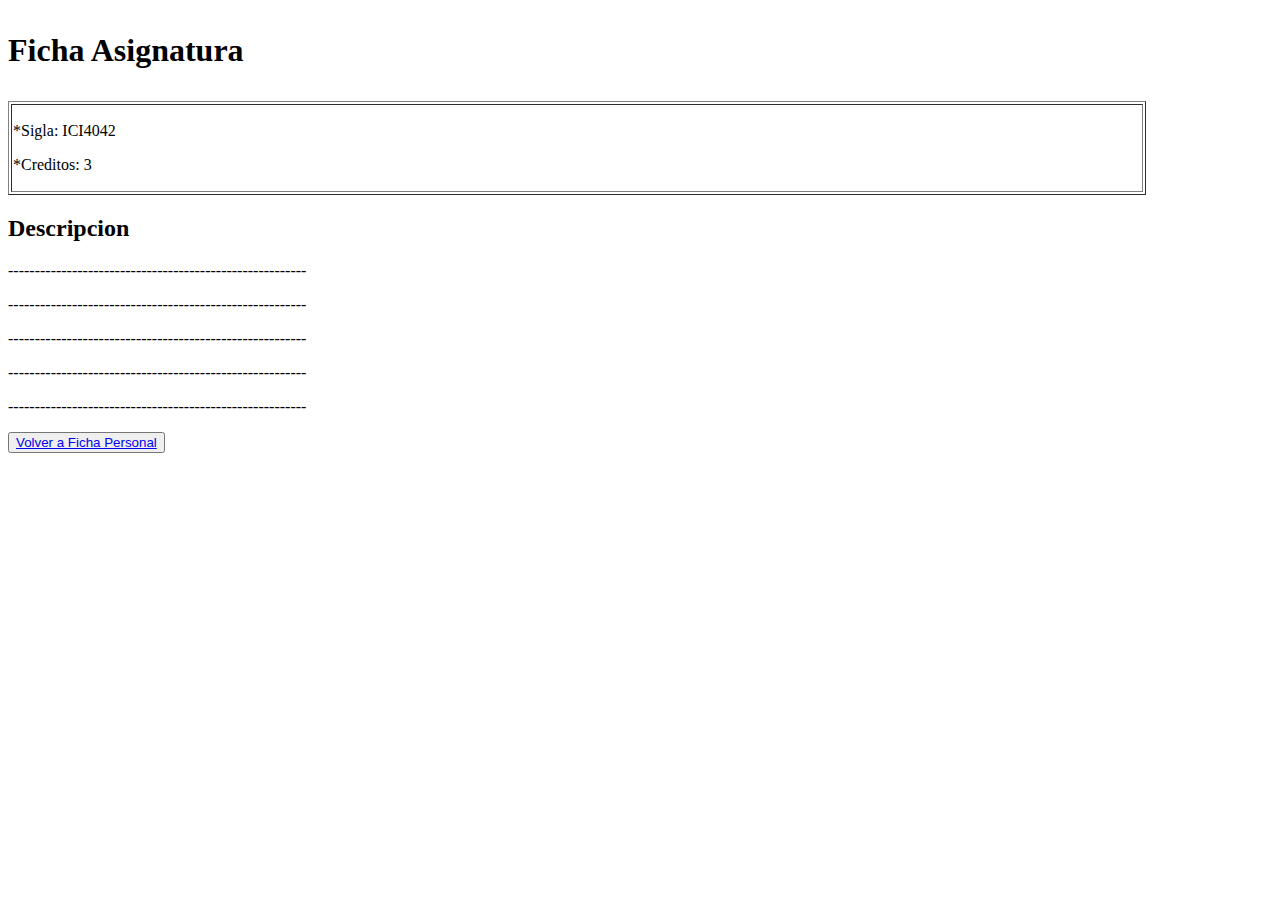
<file: ICI4042.html>
<!DOCTYPE html>
<html>
    <head>
        <title>
            ICI4042
        </title>
    </head>
    <body>
        <h1>
            <p>Ficha Asignatura</p>
        </h1>
            <table style="width: 90%" border="1">

				<tr>
					<td>
                        <p>*Sigla: ICI4042  </p>
                        <p>*Creditos: 3</p>
					</td>
				</tr>
				
            </table>
            <h2>Descripcion</h2>
            <p>--------------------------------------------------------</p> 
            <p>--------------------------------------------------------</p> 
            <p>--------------------------------------------------------</p> 
            <p>--------------------------------------------------------</p>
            <p>--------------------------------------------------------</p>
            <button><a href="index.html">Volver a Ficha Personal</a></button>
            
    </body>
    
</html>
</file>
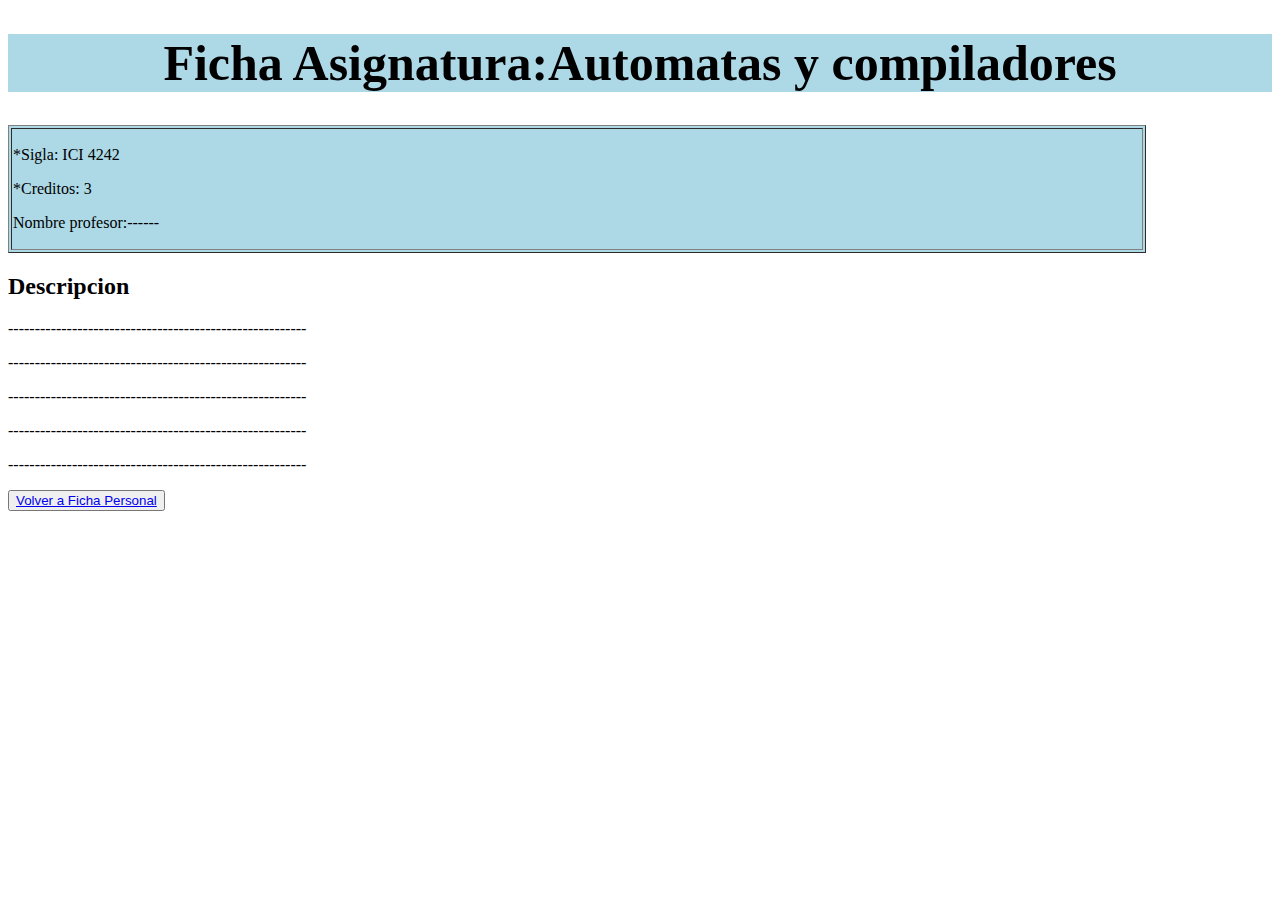
<file: ICI4242.html>
<!DOCTYPE html>
<html>
    <head>
        <title>
            <h1>ICI4242</h1>
        </title>
        <link rel="stylesheet" href="Ficha_Asignatura.css">
    </head>
    <body>
        <h1>Ficha Asignatura:Automatas y compiladores </h1>
            <table style="width: 90%" border="1">

				<tr>
					<td>
                        <p>*Sigla: ICI 4242  </p>
                        <p>*Creditos: 3</p>
                        <p>Nombre profesor:------</p>
					</td>
				</tr>
				
            </table>
            <h2>Descripcion</h2>
            <p>--------------------------------------------------------</p> 
            <p>--------------------------------------------------------</p> 
            <p>--------------------------------------------------------</p> 
            <p>--------------------------------------------------------</p>
            <p>--------------------------------------------------------</p>
            <button><a href="index.html">Volver a Ficha Personal</a></button>
            
    </body>
    
</html>
</file>
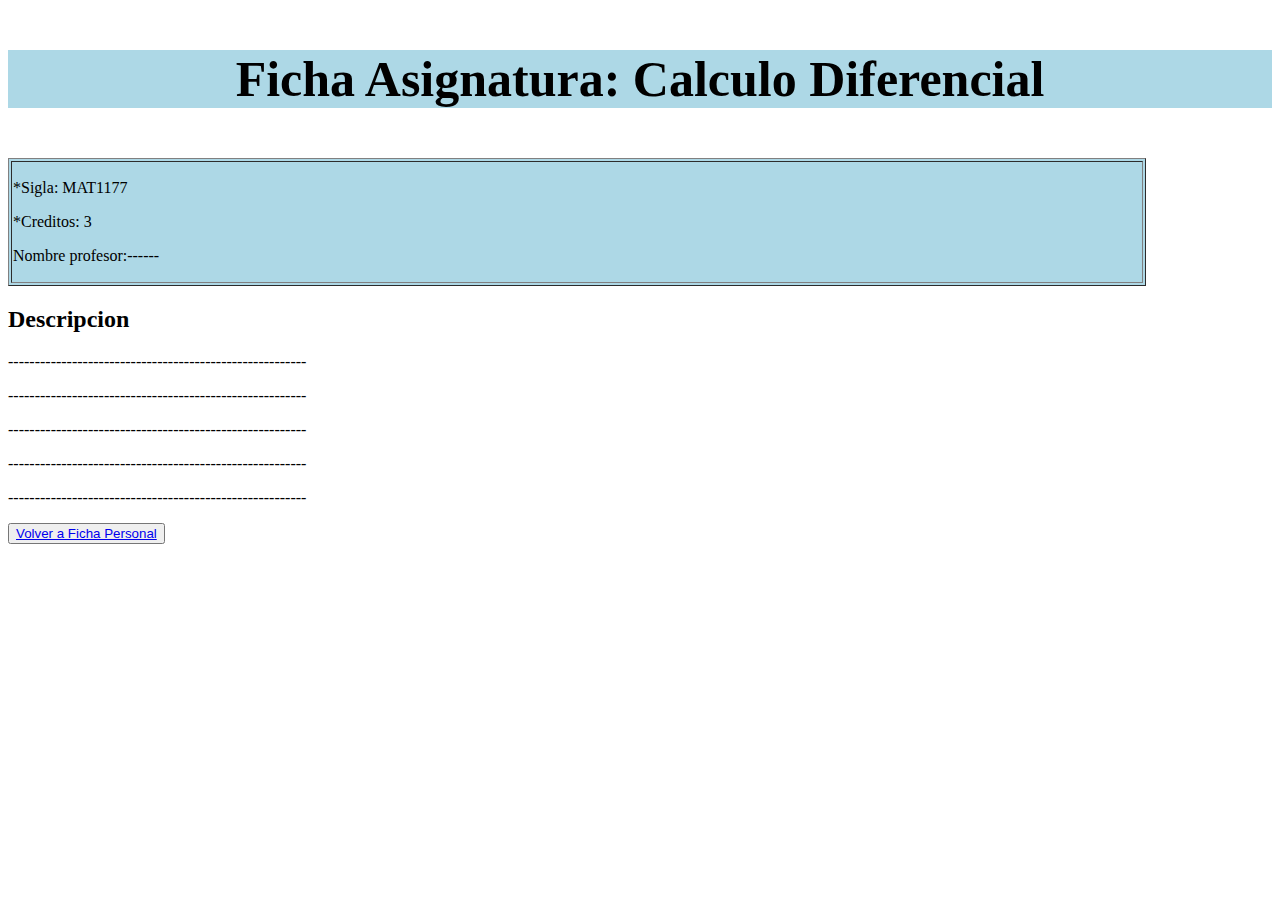
<file: MAT1177.html>
<!DOCTYPE html>
<html>
    <head>
        <title>
            <h1>MAT1177</h1>
        </title>
        <link rel="stylesheet" href="Ficha_Asignatura.css">
    </head>
    <body>
        <h1>
            <p>Ficha Asignatura: Calculo Diferencial</p>
        </h1>
            <table style="width: 90%" border="1">

				<tr>
					<td>
                        <p>*Sigla: MAT1177 </p>
                        <p>*Creditos: 3</p>
                        <p>Nombre profesor:------</p>
					</td>
				</tr>
				
            </table>
            <h2>Descripcion</h2>
            <p>--------------------------------------------------------</p> 
            <p>--------------------------------------------------------</p> 
            <p>--------------------------------------------------------</p> 
            <p>--------------------------------------------------------</p>
            <p>--------------------------------------------------------</p>
            <button><a href="index.html">Volver a Ficha Personal</a></button>
            
    </body>
    
</html>
</file>
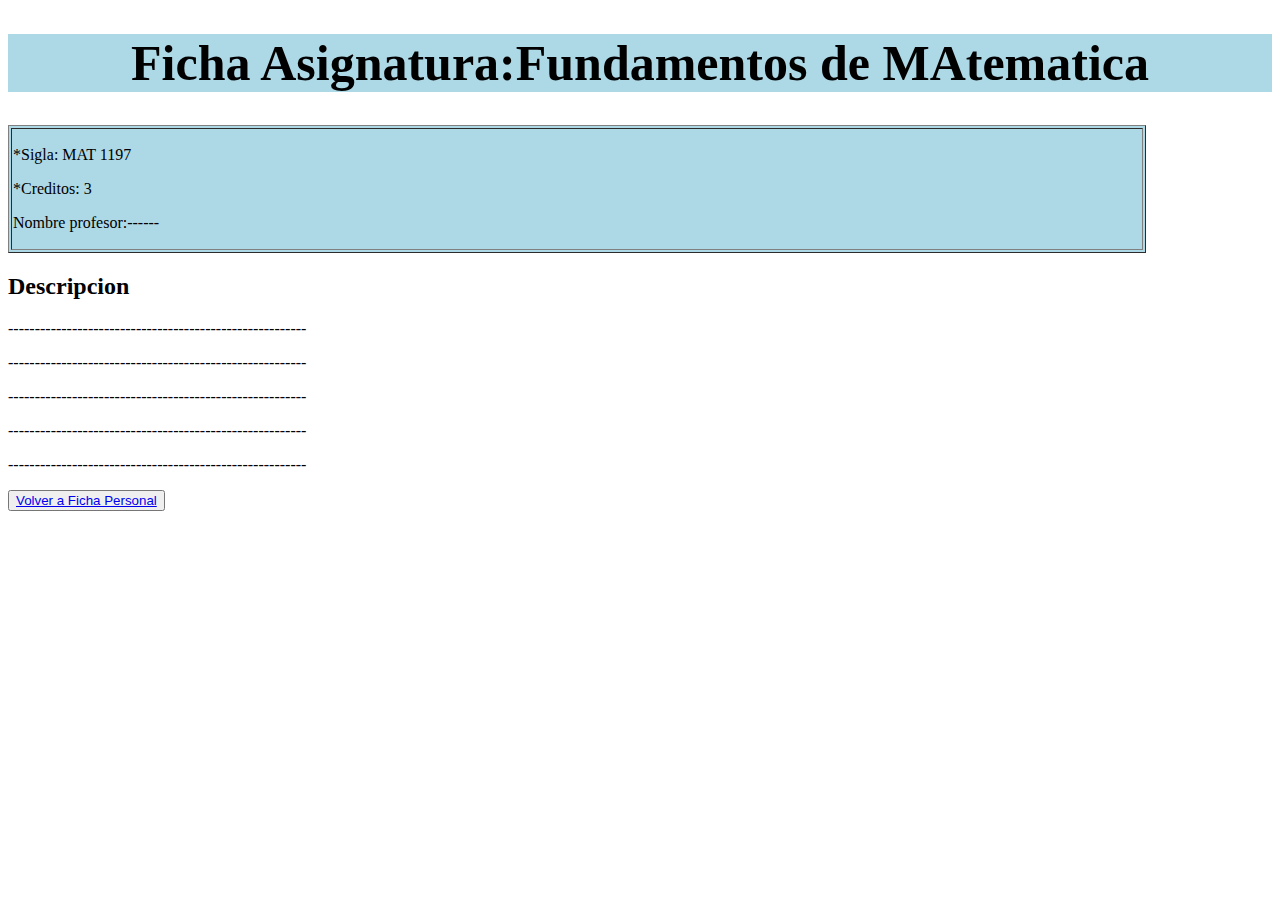
<file: MAT1197.html>
<!DOCTYPE html>
<html>
    <head>
        <title>
            <h1>MA1T197</h1>
        </title>
        <link rel="stylesheet" href="Ficha_Asignatura.css">
    </head>
    <body>
        <h1>Ficha Asignatura:Fundamentos de MAtematica </h1>
            <table style="width: 90%" border="1">

				<tr>
					<td>
                        <p>*Sigla: MAT 1197  </p>
                        <p>*Creditos: 3</p>
                        <p>Nombre profesor:------</p>
					</td>
				</tr>
				
            </table>
            <h2>Descripcion</h2>
            <p>--------------------------------------------------------</p> 
            <p>--------------------------------------------------------</p> 
            <p>--------------------------------------------------------</p> 
            <p>--------------------------------------------------------</p>
            <p>--------------------------------------------------------</p>
            <button><a href="index.html">Volver a Ficha Personal</a></button>
            
    </body>
    
</html>
</file>
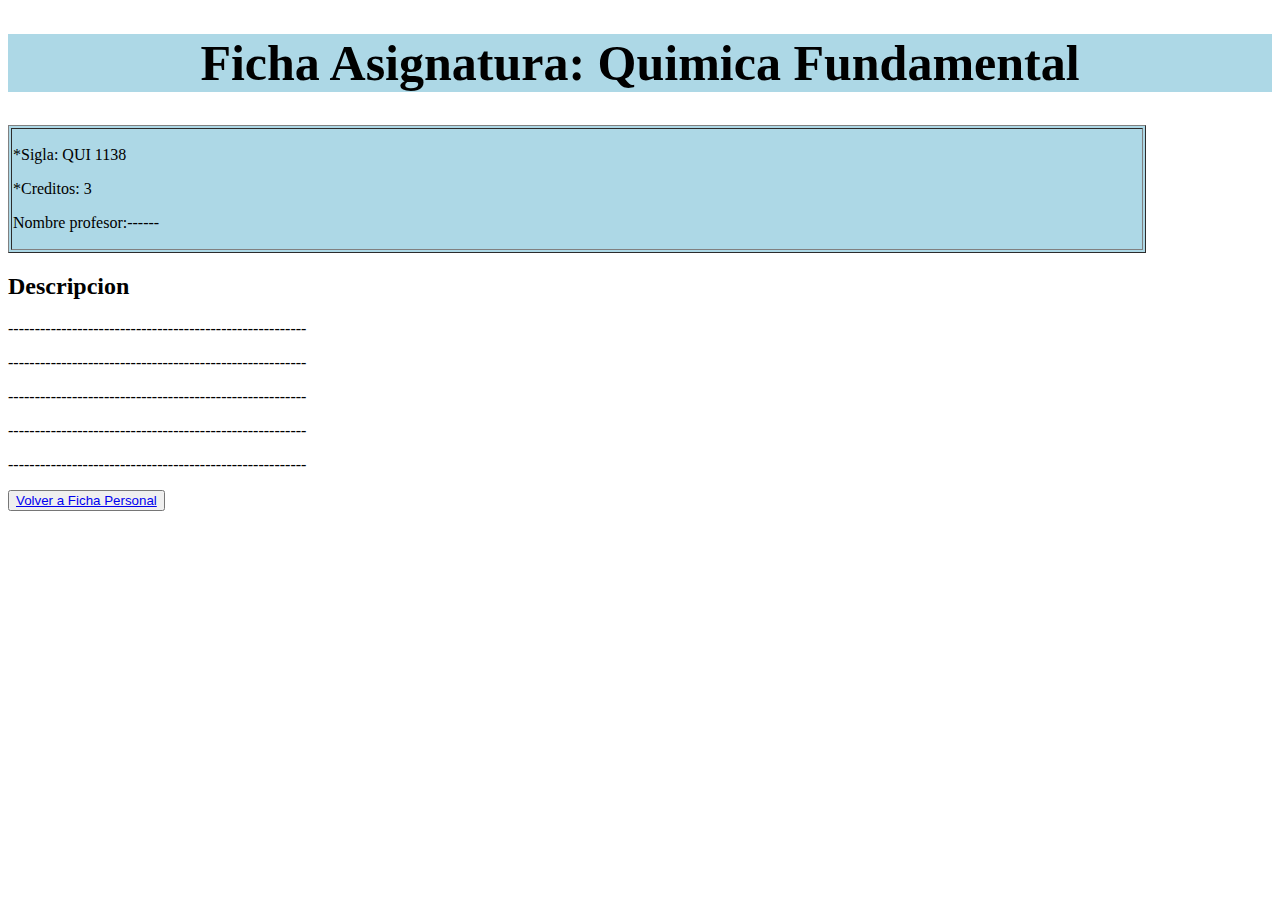
<file: QUI1138.html>
<!DOCTYPE html>
<html>
    <head>
        <title>
            <h1>QUI1138</h1>
        </title>
        <link rel="stylesheet" href="Ficha_Asignatura.css">
    </head>
    <body>
        <h1>Ficha Asignatura: Quimica Fundamental </h1>
            <table style="width: 90%" border="1">

				<tr>
					<td>
                        <p>*Sigla: QUI 1138  </p>
                        <p>*Creditos: 3</p>
                        <p>Nombre profesor:------</p>
					</td>
				</tr>
				
            </table>
            <h2>Descripcion</h2>
            <p>--------------------------------------------------------</p> 
            <p>--------------------------------------------------------</p> 
            <p>--------------------------------------------------------</p> 
            <p>--------------------------------------------------------</p>
            <p>--------------------------------------------------------</p>
            <button><a href="index.html">Volver a Ficha Personal</a></button>
            
    </body>
    
</html>
</file>
<file: Calendario.css>
h1{
    background-color: lightcoral;
    front-size: 40px;
    text-align: center;

}
table{
}
thead{
    text-align: center;
    background-color: lightblue;
}
</file>
<file: Ficha_Asignatura.css>
h1 {
    font-size: 50px;
    text-align: center;
    background-color: lightblue
  }
  table{
      background-color: lightblue
  }
</file>
